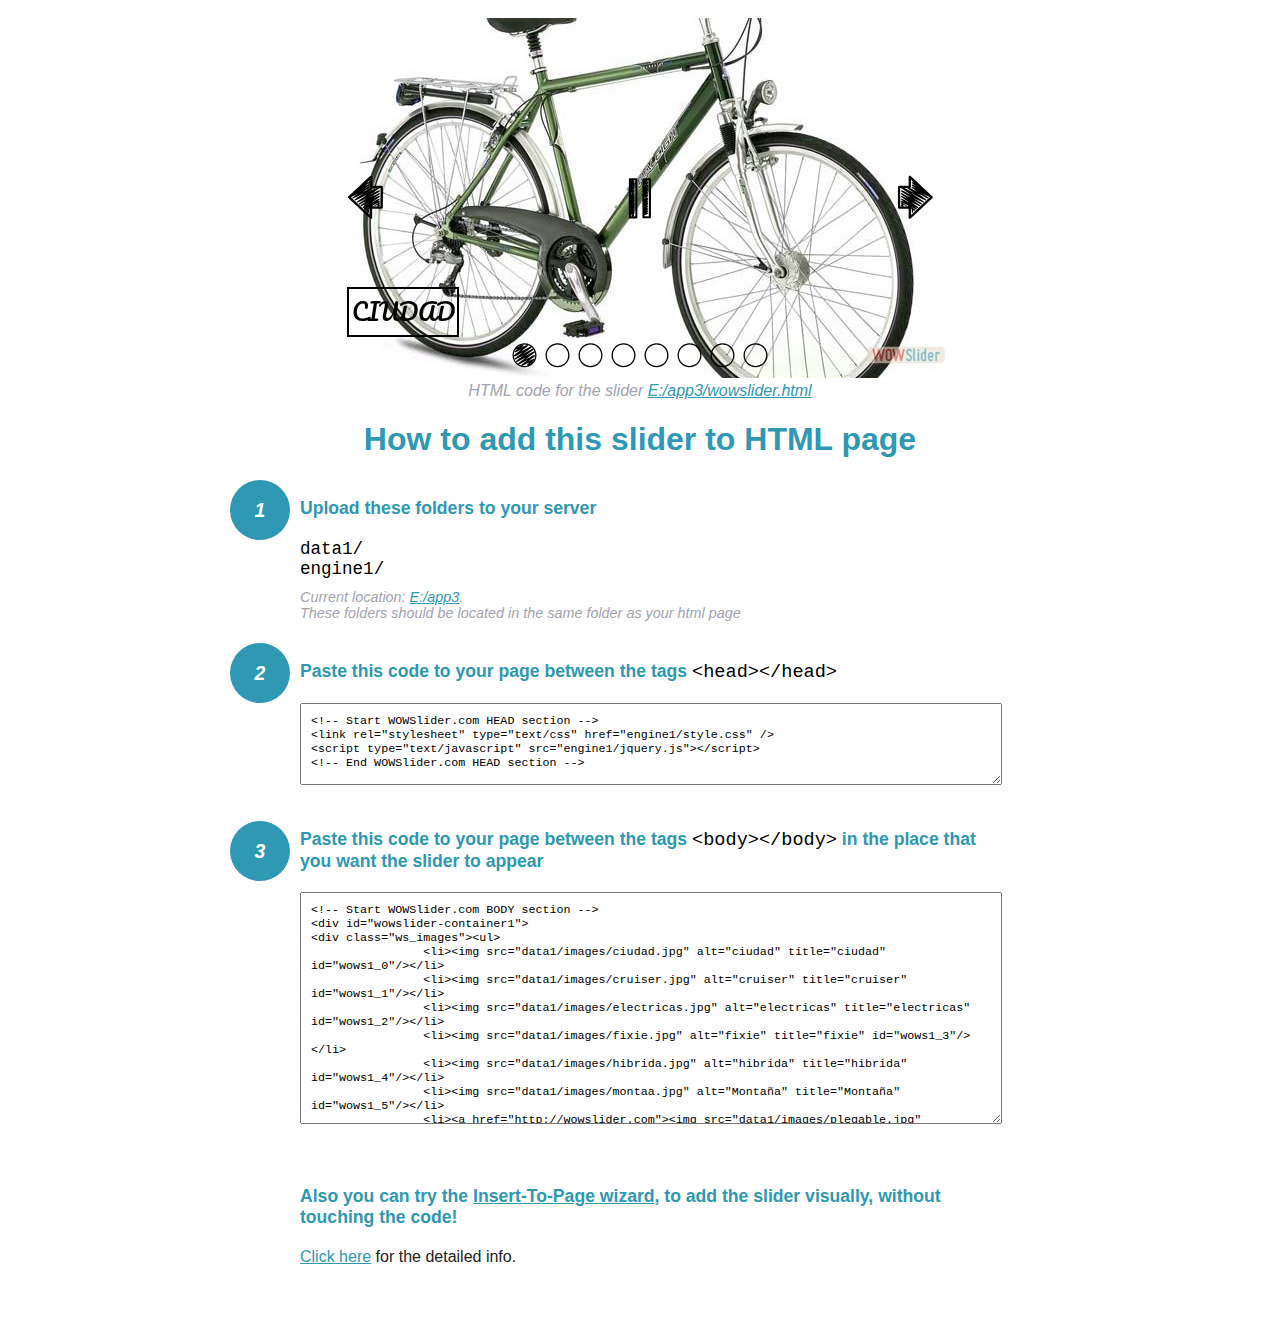
<file: wowslider-howto.html>
<!DOCTYPE html>
<html>
<head>
	<title>WOWSlider</title>
	<meta http-equiv="content-type" content="text/html; charset=utf-8" />
	<meta name="description" content="WOWSlider" />
	
	<!-- Start WOWSlider.com HEAD section --> <!-- add to the <head> of your page -->
	<link rel="stylesheet" type="text/css" href="engine1/style.css" />
	<script type="text/javascript" src="engine1/jquery.js"></script>
	<!-- End WOWSlider.com HEAD section -->


<style>
.instuction {
	font-family: sans-serif, Arial;
	display: block;
	margin: 0 auto;
	max-width: 820px;
	width: 100%;
	padding: 0 70px;
	color: #222;
	-webkit-box-sizing: border-box;
	-moz-box-sizing: border-box;
	box-sizing: border-box;
}
.instuction h1 img {
	max-width: 170px;
	vertical-align: middle;
	margin-bottom: 10px;
}
.instuction h1 {
	color: #2F98B3;
	text-align: center;
}
.instuction h2 {
	position: relative;
	font-size: 1.1em;
	color: #2F98B3;
	margin-bottom: 20px;
	margin-top: 40px;
}
.instuction h2 span.num {
	position: absolute;
	left: -70px;
	top: -18px;
	display: inline-block;
	vertical-align: middle;
	font-style: italic;
	font-size: 1.1em;
	width: 60px;
	height: 60px;
	line-height: 60px;
	text-align: center;
	background: #2F98B3;
	color: #fff;
	border-radius: 50%;
}
.instuction .mono {
	color: #000;
	font-family: monospace;
	font-size: 1.3em;
	font-weight: normal;
}
.instuction li.mono {
	font-size: 1.5em;
}

.instuction ul {
	font-size: 0.9em;
	margin-top: 0;
	padding-left: 0;
	list-style: none;
}
.instuction .note {
	color: #A3A3B2;
	font-style: italic;
	padding-top: 10px;
}
.instuction p.note {
	text-align: center;
	padding-top: 0;
	margin-top: 4px;
}
.instuction textarea {
	font-size: 0.9em;
	min-height: 60px;
	padding: 10px;
	margin: 0;
	overflow: auto;
	max-width: 100%;
	width: 100%;
}
.instuction a,
.instuction a:visited {
	color: #2F98B3;
}
</style>


</head>
<body style="margin:auto">

<br>

<!-- Start WOWSlider.com BODY section --> <!-- add to the <body> of your page -->
<div id="wowslider-container1">
<div class="ws_images"><ul>
		<li><img src="data1/images/ciudad.jpg" alt="ciudad" title="ciudad" id="wows1_0"/></li>
		<li><img src="data1/images/cruiser.jpg" alt="cruiser" title="cruiser" id="wows1_1"/></li>
		<li><img src="data1/images/electricas.jpg" alt="electricas" title="electricas" id="wows1_2"/></li>
		<li><img src="data1/images/fixie.jpg" alt="fixie" title="fixie" id="wows1_3"/></li>
		<li><img src="data1/images/hibrida.jpg" alt="hibrida" title="hibrida" id="wows1_4"/></li>
		<li><img src="data1/images/montaa.jpg" alt="Montaña" title="Montaña" id="wows1_5"/></li>
		<li><a href="http://wowslider.com"><img src="data1/images/plegable.jpg" alt="wowslideshow" title="plegable" id="wows1_6"/></a></li>
		<li><img src="data1/images/ruta.jpg" alt="ruta" title="ruta" id="wows1_7"/></li>
	</ul></div>
	<div class="ws_bullets"><div>
		<a href="#" title="ciudad"><span><img src="data1/tooltips/ciudad.jpg" alt="ciudad"/>1</span></a>
		<a href="#" title="cruiser"><span><img src="data1/tooltips/cruiser.jpg" alt="cruiser"/>2</span></a>
		<a href="#" title="electricas"><span><img src="data1/tooltips/electricas.jpg" alt="electricas"/>3</span></a>
		<a href="#" title="fixie"><span><img src="data1/tooltips/fixie.jpg" alt="fixie"/>4</span></a>
		<a href="#" title="hibrida"><span><img src="data1/tooltips/hibrida.jpg" alt="hibrida"/>5</span></a>
		<a href="#" title="Montaña"><span><img src="data1/tooltips/montaa.jpg" alt="Montaña"/>6</span></a>
		<a href="#" title="plegable"><span><img src="data1/tooltips/plegable.jpg" alt="plegable"/>7</span></a>
		<a href="#" title="ruta"><span><img src="data1/tooltips/ruta.jpg" alt="ruta"/>8</span></a>
	</div></div><div class="ws_script" style="position:absolute;left:-99%"><a href="http://wowslider.net">jquery slideshow</a> by WOWSlider.com v8.7</div>
<div class="ws_shadow"></div>
</div>	
<script type="text/javascript" src="engine1/wowslider.js"></script>
<script type="text/javascript" src="engine1/script.js"></script>
<!-- End WOWSlider.com BODY section -->


<div class="instuction">
	<p class="note">HTML code for the slider <a href="file:///E:/app3/wowslider.html">E:/app3/wowslider.html</a></p>

	<h1>
		How to add this slider to HTML page
	</h1>

	<h2><span class="num">1</span> Upload these folders to your server</h2>
	<ul>
		<li class="mono">data1/</li>
		<li class="mono">engine1/</li>
		<li class="note">Current location: <a href="file:///E:/app3">E:/app3</a>. <br>These folders should be located in the same folder as your html page</li>
	</ul>

	<h2><span class="num">2</span> Paste this code to your page between the tags <span class="mono">&lt;head&gt;&lt;/head&gt;</span></h2>
	<textarea onclick="this.select()">&lt;!-- Start WOWSlider.com HEAD section --&gt;
&lt;link rel=&quot;stylesheet&quot; type=&quot;text/css&quot; href=&quot;engine1/style.css&quot; /&gt;
&lt;script type=&quot;text/javascript&quot; src=&quot;engine1/jquery.js&quot;&gt;&lt;/script&gt;
&lt;!-- End WOWSlider.com HEAD section --&gt;</textarea>


	<h2><span class="num" style="top: -8px;">3</span> Paste this code to your page between the tags <span class="mono">&lt;body&gt;&lt;/body&gt;</span> in the place that you want the slider to appear</h2>
	<textarea onclick="this.select()" rows="15">&lt;!-- Start WOWSlider.com BODY section --&gt;
&lt;div id=&quot;wowslider-container1&quot;&gt;
&lt;div class=&quot;ws_images&quot;&gt;&lt;ul&gt;
		&lt;li&gt;&lt;img src=&quot;data1/images/ciudad.jpg&quot; alt=&quot;ciudad&quot; title=&quot;ciudad&quot; id=&quot;wows1_0&quot;/&gt;&lt;/li&gt;
		&lt;li&gt;&lt;img src=&quot;data1/images/cruiser.jpg&quot; alt=&quot;cruiser&quot; title=&quot;cruiser&quot; id=&quot;wows1_1&quot;/&gt;&lt;/li&gt;
		&lt;li&gt;&lt;img src=&quot;data1/images/electricas.jpg&quot; alt=&quot;electricas&quot; title=&quot;electricas&quot; id=&quot;wows1_2&quot;/&gt;&lt;/li&gt;
		&lt;li&gt;&lt;img src=&quot;data1/images/fixie.jpg&quot; alt=&quot;fixie&quot; title=&quot;fixie&quot; id=&quot;wows1_3&quot;/&gt;&lt;/li&gt;
		&lt;li&gt;&lt;img src=&quot;data1/images/hibrida.jpg&quot; alt=&quot;hibrida&quot; title=&quot;hibrida&quot; id=&quot;wows1_4&quot;/&gt;&lt;/li&gt;
		&lt;li&gt;&lt;img src=&quot;data1/images/montaa.jpg&quot; alt=&quot;Montaña&quot; title=&quot;Montaña&quot; id=&quot;wows1_5&quot;/&gt;&lt;/li&gt;
		&lt;li&gt;&lt;a href=&quot;http://wowslider.com&quot;&gt;&lt;img src=&quot;data1/images/plegable.jpg&quot; alt=&quot;wowslideshow&quot; title=&quot;plegable&quot; id=&quot;wows1_6&quot;/&gt;&lt;/a&gt;&lt;/li&gt;
		&lt;li&gt;&lt;img src=&quot;data1/images/ruta.jpg&quot; alt=&quot;ruta&quot; title=&quot;ruta&quot; id=&quot;wows1_7&quot;/&gt;&lt;/li&gt;
	&lt;/ul&gt;&lt;/div&gt;
	&lt;div class=&quot;ws_bullets&quot;&gt;&lt;div&gt;
		&lt;a href=&quot;#&quot; title=&quot;ciudad&quot;&gt;&lt;span&gt;&lt;img src=&quot;data1/tooltips/ciudad.jpg&quot; alt=&quot;ciudad&quot;/&gt;1&lt;/span&gt;&lt;/a&gt;
		&lt;a href=&quot;#&quot; title=&quot;cruiser&quot;&gt;&lt;span&gt;&lt;img src=&quot;data1/tooltips/cruiser.jpg&quot; alt=&quot;cruiser&quot;/&gt;2&lt;/span&gt;&lt;/a&gt;
		&lt;a href=&quot;#&quot; title=&quot;electricas&quot;&gt;&lt;span&gt;&lt;img src=&quot;data1/tooltips/electricas.jpg&quot; alt=&quot;electricas&quot;/&gt;3&lt;/span&gt;&lt;/a&gt;
		&lt;a href=&quot;#&quot; title=&quot;fixie&quot;&gt;&lt;span&gt;&lt;img src=&quot;data1/tooltips/fixie.jpg&quot; alt=&quot;fixie&quot;/&gt;4&lt;/span&gt;&lt;/a&gt;
		&lt;a href=&quot;#&quot; title=&quot;hibrida&quot;&gt;&lt;span&gt;&lt;img src=&quot;data1/tooltips/hibrida.jpg&quot; alt=&quot;hibrida&quot;/&gt;5&lt;/span&gt;&lt;/a&gt;
		&lt;a href=&quot;#&quot; title=&quot;Montaña&quot;&gt;&lt;span&gt;&lt;img src=&quot;data1/tooltips/montaa.jpg&quot; alt=&quot;Montaña&quot;/&gt;6&lt;/span&gt;&lt;/a&gt;
		&lt;a href=&quot;#&quot; title=&quot;plegable&quot;&gt;&lt;span&gt;&lt;img src=&quot;data1/tooltips/plegable.jpg&quot; alt=&quot;plegable&quot;/&gt;7&lt;/span&gt;&lt;/a&gt;
		&lt;a href=&quot;#&quot; title=&quot;ruta&quot;&gt;&lt;span&gt;&lt;img src=&quot;data1/tooltips/ruta.jpg&quot; alt=&quot;ruta&quot;/&gt;8&lt;/span&gt;&lt;/a&gt;
	&lt;/div&gt;&lt;/div&gt;&lt;div class=&quot;ws_script&quot; style=&quot;position:absolute;left:-99%&quot;&gt;&lt;a href=&quot;http://wowslider.net&quot;&gt;jquery slideshow&lt;/a&gt; by WOWSlider.com v8.7&lt;/div&gt;
&lt;div class=&quot;ws_shadow&quot;&gt;&lt;/div&gt;
&lt;/div&gt;	
&lt;script type=&quot;text/javascript&quot; src=&quot;engine1/wowslider.js&quot;&gt;&lt;/script&gt;
&lt;script type=&quot;text/javascript&quot; src=&quot;engine1/script.js&quot;&gt;&lt;/script&gt;
&lt;!-- End WOWSlider.com BODY section --&gt;</textarea>

<br><br>
<h2>Also you can try the <a href="http://wowslider.com/help/add-wowslider-to-page-2.html" target="_blank">Insert-To-Page wizard</a>, to add the slider visually, without touching the code!</h2>
<p>
	<a href="http://wowslider.com/help/add-wowslider-to-page-2.html" target="_blank">Click here</a> for the detailed info.
</p>
</div>

<br><br>
</body>
</html>
</file>
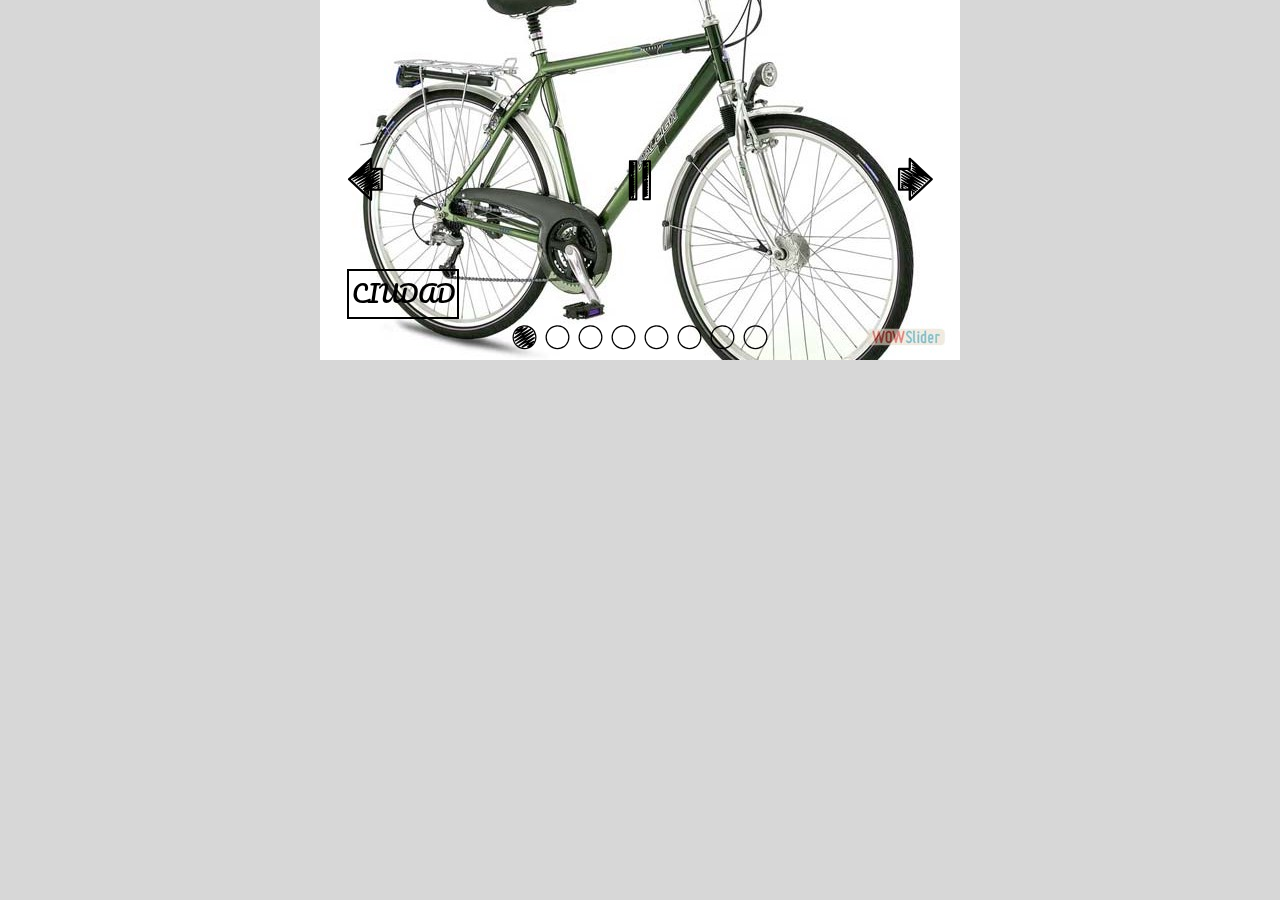
<file: wowslider.html>
<!DOCTYPE html>
<html>
<head>
	<title>Jquery slideshow</title>
	<meta http-equiv="content-type" content="text/html; charset=utf-8" />
	<meta name="description" content="Made with WOW Slider - Create beautiful, responsive image sliders in a few clicks. Awesome skins and animations. Jquery slideshow" />
	
	<!-- Start WOWSlider.com HEAD section --> <!-- add to the <head> of your page -->
	<link rel="stylesheet" type="text/css" href="engine1/style.css" />
	<script type="text/javascript" src="engine1/jquery.js"></script>
	<!-- End WOWSlider.com HEAD section -->

</head>
<body style="background-color:#d7d7d7;margin:auto">
	
	<!-- Start WOWSlider.com BODY section --> <!-- add to the <body> of your page -->
	<div id="wowslider-container1">
	<div class="ws_images"><ul>
		<li><img src="data1/images/ciudad.jpg" alt="ciudad" title="ciudad" id="wows1_0"/></li>
		<li><img src="data1/images/cruiser.jpg" alt="cruiser" title="cruiser" id="wows1_1"/></li>
		<li><img src="data1/images/electricas.jpg" alt="electricas" title="electricas" id="wows1_2"/></li>
		<li><img src="data1/images/fixie.jpg" alt="fixie" title="fixie" id="wows1_3"/></li>
		<li><img src="data1/images/hibrida.jpg" alt="hibrida" title="hibrida" id="wows1_4"/></li>
		<li><img src="data1/images/montaa.jpg" alt="Montaña" title="Montaña" id="wows1_5"/></li>
		<li><a href="http://wowslider.com"><img src="data1/images/plegable.jpg" alt="wowslideshow" title="plegable" id="wows1_6"/></a></li>
		<li><img src="data1/images/ruta.jpg" alt="ruta" title="ruta" id="wows1_7"/></li>
	</ul></div>
	<div class="ws_bullets"><div>
		<a href="#" title="ciudad"><span><img src="data1/tooltips/ciudad.jpg" alt="ciudad"/>1</span></a>
		<a href="#" title="cruiser"><span><img src="data1/tooltips/cruiser.jpg" alt="cruiser"/>2</span></a>
		<a href="#" title="electricas"><span><img src="data1/tooltips/electricas.jpg" alt="electricas"/>3</span></a>
		<a href="#" title="fixie"><span><img src="data1/tooltips/fixie.jpg" alt="fixie"/>4</span></a>
		<a href="#" title="hibrida"><span><img src="data1/tooltips/hibrida.jpg" alt="hibrida"/>5</span></a>
		<a href="#" title="Montaña"><span><img src="data1/tooltips/montaa.jpg" alt="Montaña"/>6</span></a>
		<a href="#" title="plegable"><span><img src="data1/tooltips/plegable.jpg" alt="plegable"/>7</span></a>
		<a href="#" title="ruta"><span><img src="data1/tooltips/ruta.jpg" alt="ruta"/>8</span></a>
	</div></div><div class="ws_script" style="position:absolute;left:-99%"><a href="http://wowslider.net">jquery slideshow</a> by WOWSlider.com v8.7</div>
	<div class="ws_shadow"></div>
	</div>	
	<script type="text/javascript" src="engine1/wowslider.js"></script>
	<script type="text/javascript" src="engine1/script.js"></script>
	<!-- End WOWSlider.com BODY section -->

</body>
</html>
</file>
<file: engine1/style.css>
/*
 *	generated by WOW Slider 8.7
 *	template Cursive
 */
@import url(https://fonts.googleapis.com/css?family=Pacifico);
@font-face {
  font-family: 'ws-ctrl-cursive';
  src: url('ws-ctrl-cursive.eot');
  src: url('ws-ctrl-cursive.eot#iefix') format('embedded-opentype'),
       url('ws-ctrl-cursive.svg#ws-ctrl-cursive') format('svg');
  font-weight: normal;
  font-style: normal;
}
@font-face {
  font-family: 'ws-ctrl-cursive';
  src: url('[data-uri]') format('woff'),
       url('[data-uri]') format('truetype');
}
#wowslider-container1 { 
	display: table;
	zoom: 1; 
	position: relative;
	width: 100%;
	max-width: 640px;
	max-height:360px;
	margin:0px auto 0px;
	z-index:90;
	text-align:left; /* reset align=center */
	font-size: 10px;
	text-shadow: none; /* fix some user styles */

	/* reset box-sizing (to boostrap friendly) */
	-webkit-box-sizing: content-box;
	-moz-box-sizing: content-box;
	box-sizing: content-box; 
}
* html #wowslider-container1{ width:640px }
#wowslider-container1 .ws_images ul{
	position:relative;
	width: 10000%; 
	height:100%;
	left:0;
	list-style:none;
	margin:0;
	padding:0;
	border-spacing:0;
	overflow: visible;
	/*table-layout:fixed;*/
}
#wowslider-container1 .ws_images ul li{
	position: relative;
	width:1%;
	height:100%;
	line-height:0; /*opera*/
	overflow: hidden;
	float:left;
	/*font-size:0;*/
	padding:0 0 0 0 !important;
	margin:0 0 0 0 !important;
}

#wowslider-container1 .ws_images{
	position: relative;
	left:0;
	top:0;
	height:100%;
	max-height:360px;
	max-width: 640px;
	vertical-align: top;
	border:none;
	overflow: hidden;
}
#wowslider-container1 .ws_images ul a{
	width:100%;
	height:100%;
	max-height:360px;
	display:block;
	color:transparent;
}
#wowslider-container1 img{
	max-width: none !important;
}
#wowslider-container1 .ws_images .ws_list img,
#wowslider-container1 .ws_images > div > img{
	width:100%;
	border:none 0;
	max-width: none;
	padding:0;
	margin:0;
}
#wowslider-container1 .ws_images > div > img {
	max-height:360px;
}

#wowslider-container1 .ws_images iframe {
	position: absolute;
	z-index: -1;
}

#wowslider-container1 .ws-title > div {
	display: inline-block !important;
}

#wowslider-container1 a{ 
	text-decoration: none; 
	outline: none; 
	border: none; 
}

#wowslider-container1  .ws_bullets { 
	float: left;
	position:absolute;
	z-index:70;
}
#wowslider-container1  .ws_bullets div{
	position:relative;
	float:left;
	font-size: 0px;
}
/* compatibility with Joomla styles */
#wowslider-container1  .ws_bullets a {
	line-height: 0;
}

#wowslider-container1  .ws_script{
	display:none;
}
#wowslider-container1 sound, 
#wowslider-container1 object{
	position:absolute;
}

/* prevent some of users reset styles */
#wowslider-container1 .ws_effect {
	position: static;
	width: 100%;
	height: 100%;
}

#wowslider-container1 .ws_photoItem {
	border: 2em solid #fff;
	margin-left: -2em;
	margin-top: -2em;
}
#wowslider-container1 .ws_cube_side {
	background: #A6A5A9;
}


#wowslider-container1.ws_gestures {
	cursor: -webkit-grab;
	cursor: -moz-grab;
	cursor: url("[data-uri]"), move;
}
#wowslider-container1.ws_gestures.ws_grabbing {
	cursor: -webkit-grabbing;
	cursor: -moz-grabbing;
	cursor: url("[data-uri]"), move;
}

/* hide controls when video start play */
#wowslider-container1.ws_video_playing .ws_bullets,
#wowslider-container1.ws_video_playing .ws_fullscreen,
#wowslider-container1.ws_video_playing .ws_next,
#wowslider-container1.ws_video_playing .ws_prev {
	display: none;
}


/* youtube/vimeo buttons */
#wowslider-container1 .ws_video_btn {
	position: absolute;
	display: none;
	cursor: pointer;
	top: 0;
	left: 0;
	width: 100%;
	height: 100%;
	z-index: 55;
}
#wowslider-container1 .ws_video_btn.ws_youtube,
#wowslider-container1 .ws_video_btn.ws_vimeo {
	display: block;
}
#wowslider-container1 .ws_video_btn div {
	position: absolute;
	background-image: url(./playvideo.png);
	background-size: 200%;
	top: 50%;
	left: 50%;
	width: 7em;
	height: 5em;
	margin-left: -3.5em;
	margin-top: -2.5em;
}
#wowslider-container1 .ws_video_btn.ws_youtube div {
	background-position: 0 0;
}
#wowslider-container1 .ws_video_btn.ws_youtube:hover div {
	background-position: 100% 0;
}
#wowslider-container1 .ws_video_btn.ws_vimeo div {
	background-position: 0 100%;
}
#wowslider-container1 .ws_video_btn.ws_vimeo:hover div {
	background-position: 100% 100%;
}

#wowslider-container1 .ws_playpause.ws_hide {
	display: none !important;
}

#wowslider-container1 .ws_bullets a {
	position:relative;
	display: inline-block;
	margin: 4px;
	width: 25px;
	height: 25px;
	
	-webkit-transition: all 0.3s;
	transition: all 0.3s;
}
#wowslider-container1 .ws_bullets a:after {
	font: 25px "ws-ctrl-cursive";
	content:'\e804';
	display: block;
	text-align: left;
	color: #000000;
	
	-webkit-transition: color .4s ease;
  	transition: color .4s ease;
}
#wowslider-container1 .ws_bullets a.ws_selbull:after,
#wowslider-container1 .ws_bullets a:hover:after {
	content:'\e805';
}


#wowslider-container1 a.ws_next,
#wowslider-container1 a.ws_prev {
	font: 4.5em "ws-ctrl-cursive";
	z-index:60;
	color: #000000;
	overflow: hidden;
	width: 2em;
	height: 2em;
	margin-top:-1em;

	-webkit-transition: color .25s ease-in-out;
  	transition: color .25s ease-in-out;
}
#wowslider-container1 a.ws_next {
	position:absolute;
	top:50%;
	right: 0;
}
#wowslider-container1 a.ws_prev {
	position:absolute;
	top:50%;
	left: 0;
}
#wowslider-container1 a.ws_next:after,
#wowslider-container1 a.ws_prev:after {
	display: block;
	text-align: center;
	line-height: 2em;	
	line-height: 2.1em\9; /* ie9 hack */
	
	-webkit-transition: color .4s ease;
  	transition: color .4s ease;
}
/* IE10+ hacks */
_:-ms-input-placeholder, :root #wowslider-container1 a.ws_next:after {line-height: 2.1em;}
_:-ms-input-placeholder, :root #wowslider-container1 a.ws_prev:after {line-height: 2.1em;}
#wowslider-container1 a.ws_next:after{
	content:'\e801';
}
#wowslider-container1 a.ws_prev:after{
	content:'\e800';
}

/*playpause*/
#wowslider-container1 .ws_playpause {
	position:absolute;
	top:50%;
	left: 50%;
	font: 4.2em "ws-ctrl-cursive";
	color: #000000;
	z-index: 59;
	text-decoration: none;
	margin-top: -1.15em;
	margin-left: -1.15em;
	width: 2.3em;
	height: 2.3em;
	overflow: hidden;
	
	-webkit-transition: color .25s ease-in-out;
  	transition: color .25s ease-in-out;
}
#wowslider-container1 .ws_playpause:after{
	display: block;
	text-align: center;
	line-height: 2.3em;
	line-height: 2.4em\9; /* ie9 hack */
	
	-webkit-transition: color .4s ease;
  	transition: color .4s ease;
}
/* IE10+ hacks */
_:-ms-input-placeholder, :root #wowslider-container1 .ws_playpause:after {line-height: 2.4em;}
#wowslider-container1 .ws_pause:after {
	content: '\e803';
}
#wowslider-container1 .ws_play:after {
	content: '\e802';
}/* bottom center */
#wowslider-container1  .ws_bullets {
	bottom:7px;
	left:50%;
}
#wowslider-container1  .ws_bullets div{
	left:-50%;
}
#wowslider-container1 .ws_bulframe span{
	visibility: visible;
	opacity: 1;
	position: absolute;
	width: 0; 
	height: 0; 
	border-left: 7px solid transparent;
	border-right: 7px solid transparent;
	border-top: 7px solid #000000;

	bottom:-8px;
	margin-left:-7px;
	left:43px;
}#wowslider-container1 .ws-title{
	position: absolute;	
	font: 1.3em 'Pacifico', cursive;
	margin-right:10em;
	margin-left: 2em;
	z-index: 50;
    color: #000000;
	left: 0;
	background: none;
	padding: 0.1em;
	bottom: 40px;
	top: auto;
	opacity: 1;
}
#wowslider-container1 .ws-title div,#wowslider-container1 .ws-title span{
	display:inline-block;
	padding: 0.1em;
	text-transform: uppercase;	
}
#wowslider-container1 .ws-title div{
	display:block;
	margin-top:0.5em;
	font-size: 1.1em;
	padding: 0.1em;
	border: 2px solid #000000;
}
#wowslider-container1 .ws-title span{
	font-size: 1.8em;
	border: 2px solid #000000;
}#wowslider-container1 .ws_images > ul{
	animation: wsBasic 32s infinite;
	-moz-animation: wsBasic 32s infinite;
	-webkit-animation: wsBasic 32s infinite;
}
@keyframes wsBasic{0%{left:-0%} 6.25%{left:-0%} 12.5%{left:-100%} 18.75%{left:-100%} 25%{left:-200%} 31.25%{left:-200%} 37.5%{left:-300%} 43.75%{left:-300%} 50%{left:-400%} 56.25%{left:-400%} 62.5%{left:-500%} 68.75%{left:-500%} 75%{left:-600%} 81.25%{left:-600%} 87.5%{left:-700%} 93.75%{left:-700%} }
@-moz-keyframes wsBasic{0%{left:-0%} 6.25%{left:-0%} 12.5%{left:-100%} 18.75%{left:-100%} 25%{left:-200%} 31.25%{left:-200%} 37.5%{left:-300%} 43.75%{left:-300%} 50%{left:-400%} 56.25%{left:-400%} 62.5%{left:-500%} 68.75%{left:-500%} 75%{left:-600%} 81.25%{left:-600%} 87.5%{left:-700%} 93.75%{left:-700%} }
@-webkit-keyframes wsBasic{0%{left:-0%} 6.25%{left:-0%} 12.5%{left:-100%} 18.75%{left:-100%} 25%{left:-200%} 31.25%{left:-200%} 37.5%{left:-300%} 43.75%{left:-300%} 50%{left:-400%} 56.25%{left:-400%} 62.5%{left:-500%} 68.75%{left:-500%} 75%{left:-600%} 81.25%{left:-600%} 87.5%{left:-700%} 93.75%{left:-700%} }

#wowslider-container1 .ws_bullets  a img{
	text-indent:0;
	display:block;
	bottom:15px;
	left:-43px;
	visibility:hidden;
	position:absolute;
    border: 1px solid #000000;
	max-width:none;
}
#wowslider-container1 .ws_bullets a:hover img{
	visibility:visible;
}

#wowslider-container1 .ws_bulframe div div{
	height:48px;
	overflow:visible;
	position:relative;
}
#wowslider-container1 .ws_bulframe div {
	left:0;
	overflow:hidden;
	position:relative;
	width:85px;
	background-color:#000000;
}
#wowslider-container1  .ws_bullets .ws_bulframe{
	display:none;
	bottom:34px;
	margin-left:10px;
	overflow:visible;
	position:absolute;
	cursor:pointer;
    border: 2px solid #000000;
}#wowslider-container1 .ws_bulframe div div{
	height: auto;
}

@media all and (max-width:760px) {
	#wowslider-container1 .ws_fullscreen {
		display: block;
	}
}
@media all and (max-width:400px){
	#wowslider-container1 .ws_controls,
	#wowslider-container1 .ws_bullets,
	#wowslider-container1 .ws_thumbs{
		display: none
	}
}
</file>
